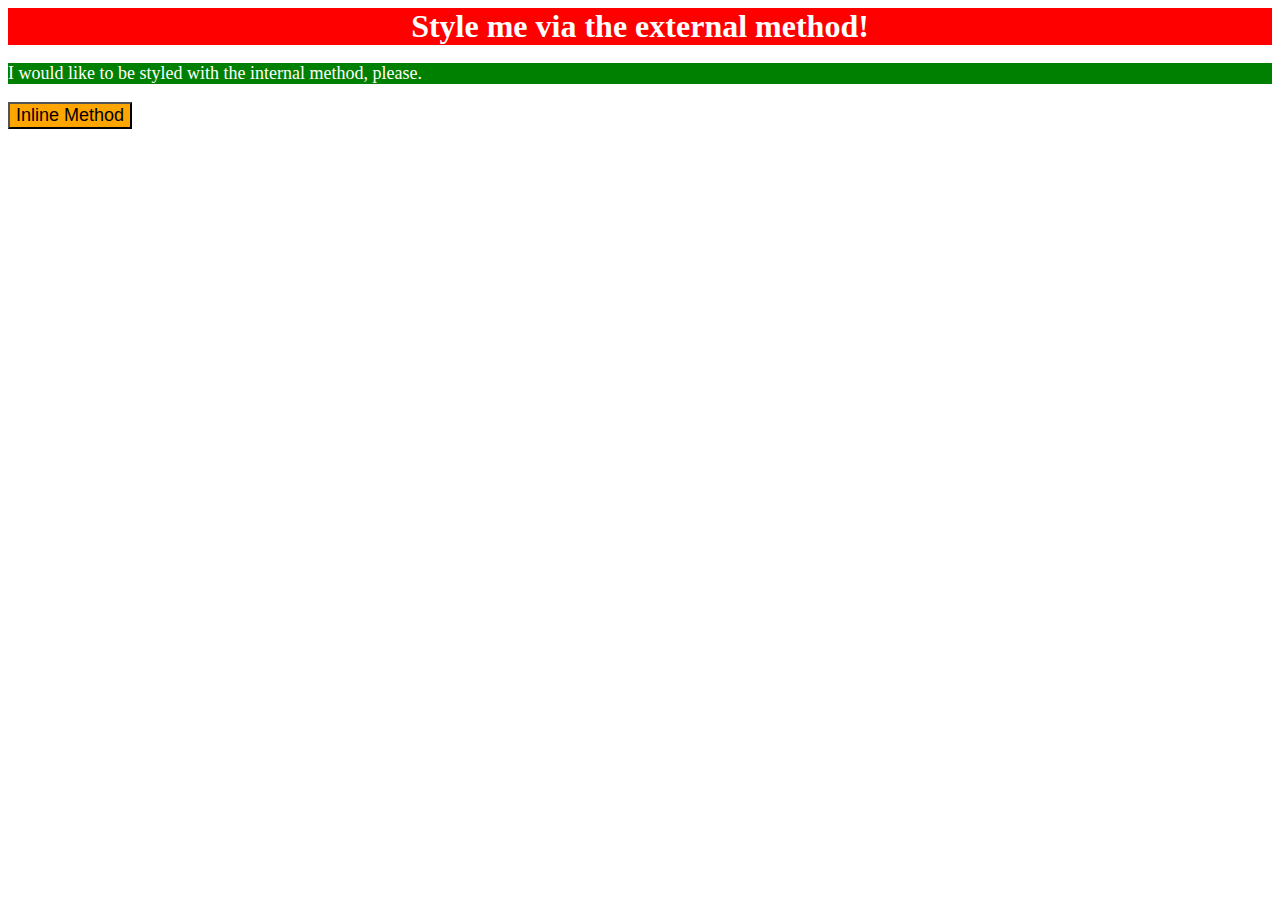
<file: foundations/01-css-methods/index.html>
<!DOCTYPE html>
<html lang="en">
<head>
  <meta charset="UTF-8">
  <meta http-equiv="X-UA-Compatible" content="IE=edge">
  <meta name="viewport" content="width=device-width, initial-scale=1.0">
  <link rel="stylesheet" href="styles.css">
  <style>
    p {
      background-color:green;
      color: white;
      font-size: 18px;
    }
  </style>
  <title>Methods for Adding CSS</title>
</head>
<body>
  <div>Style me via the external method!</div>
  <p>I would like to be styled with the internal method, please.</p>
  <button style="background-color:orange; font-size: 18px;">Inline Method</button>
</body>
</html>
</file>
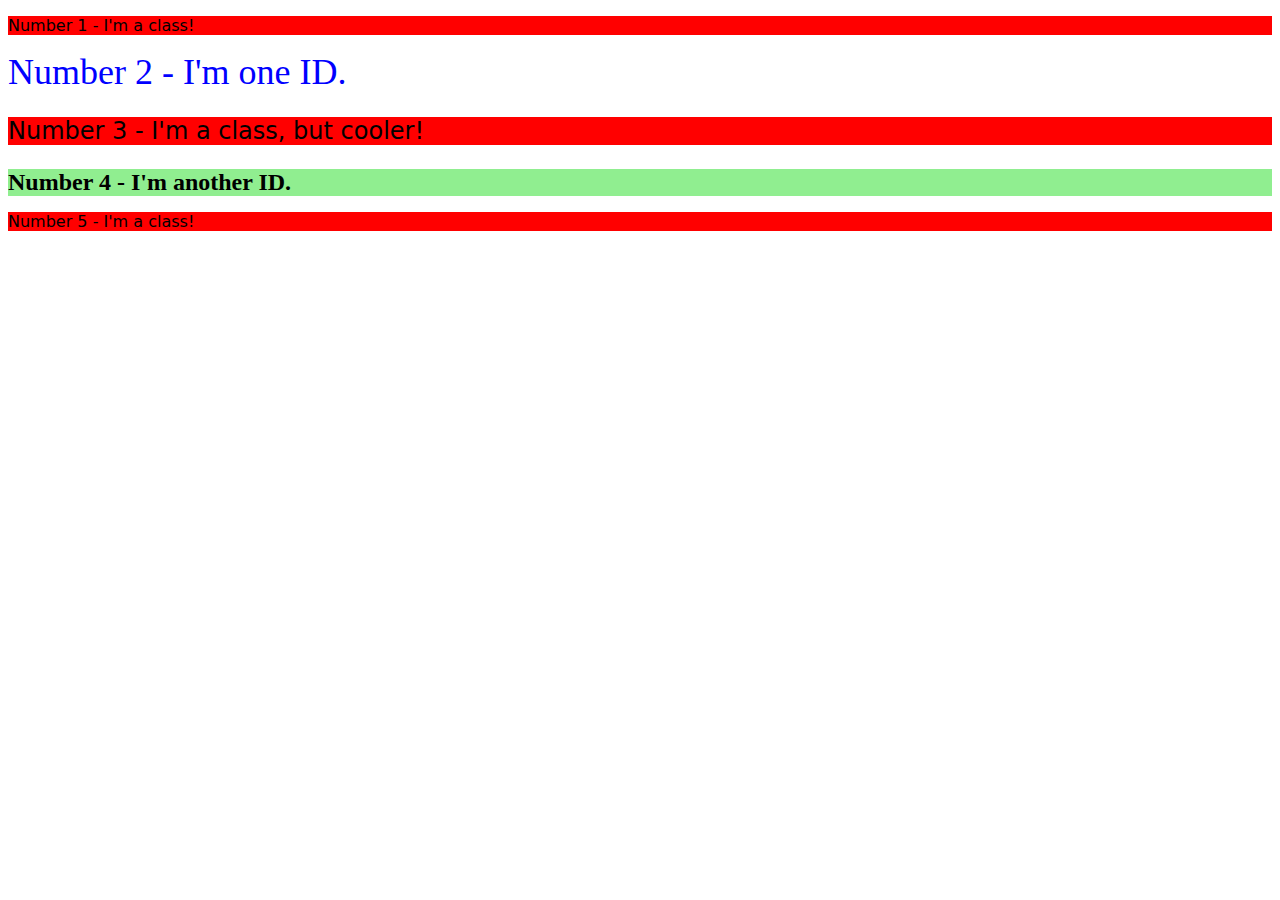
<file: foundations/02-class-id-selectors/index.html>
<!DOCTYPE html>
<html lang="en">
<head>
  <meta charset="UTF-8">
  <meta http-equiv="X-UA-Compatible" content="IE=edge">
  <meta name="viewport" content="width=device-width, initial-scale=1.0">
  <title>Class and ID Selectors</title>
  <link rel="stylesheet" href="style.css">
</head>
<body>
  <p class="header">Number 1 - I'm a class!</p>
  <div ID="blue">Number 2 - I'm one ID.</div>
  <p class="header subsection">Number 3 - I'm a class, but cooler!</p>
  <div ID="green">Number 4 - I'm another ID.</div>
  <p class="header">Number 5 - I'm a class!</p>
</body>
</html>
</file>
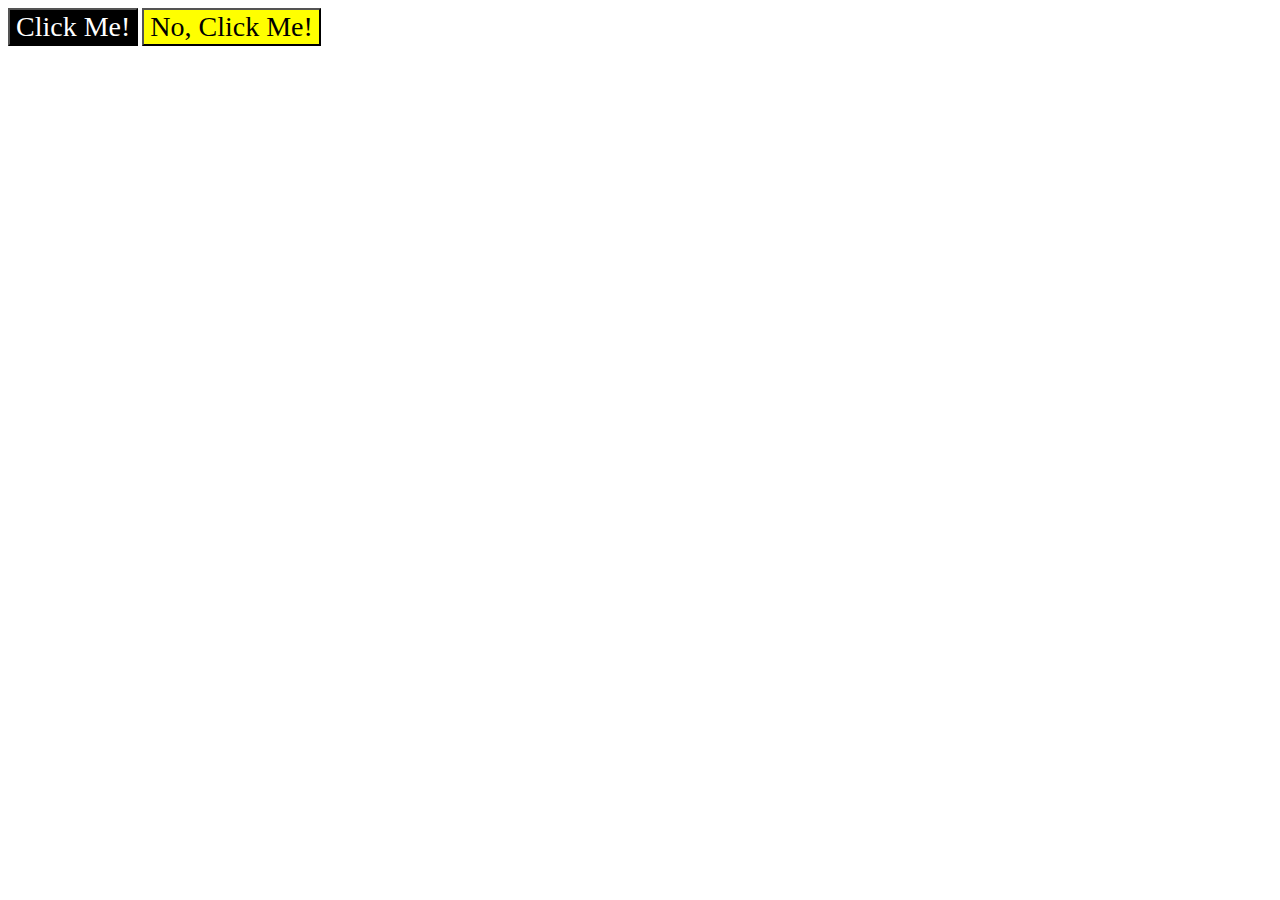
<file: foundations/03-grouping-selectors/index.html>
<!DOCTYPE html>
<html lang="en">
<head>
  <meta charset="UTF-8">
  <meta http-equiv="X-UA-Compatible" content="IE=edge">
  <meta name="viewport" content="width=device-width, initial-scale=1.0">
  <title>Grouping Selectors</title>
  <link rel="stylesheet" href="style.css">
</head>
<body>
  <button class="one">Click Me!</button>
  <button class="two">No, Click Me!</button>
</body>
</html>
</file>
<file: foundations/01-css-methods/styles.css>
div {
    color:white;
    background-color:red;
    font-size: 32px;
    font-weight:bold;
    text-align: center;
}
</file>
<file: foundations/02-class-id-selectors/style.css>
/* style.css */

.header {
    background-color:#ff0000;
    font-family: Verdana, DejaVu sans, sans-serif 
}

.subsection {
    font-size: 24px;
}

#blue {
    color: #0000ff;
    font-size: 36px;
}

#green {
    background-color: #90ee90;
    font-size: 24px;
    font-weight: bold;
}
</file>
<file: foundations/03-grouping-selectors/style.css>
/* style.css */

.one,
.two {
    font-size: 28px;
    font-family: "Times New Roman", Helvetica, sans-serif;
}

.one {
    background-color: #000000;
    color: #ffffff;
}

.two {
    background-color: #ffff00;
}
</file>
